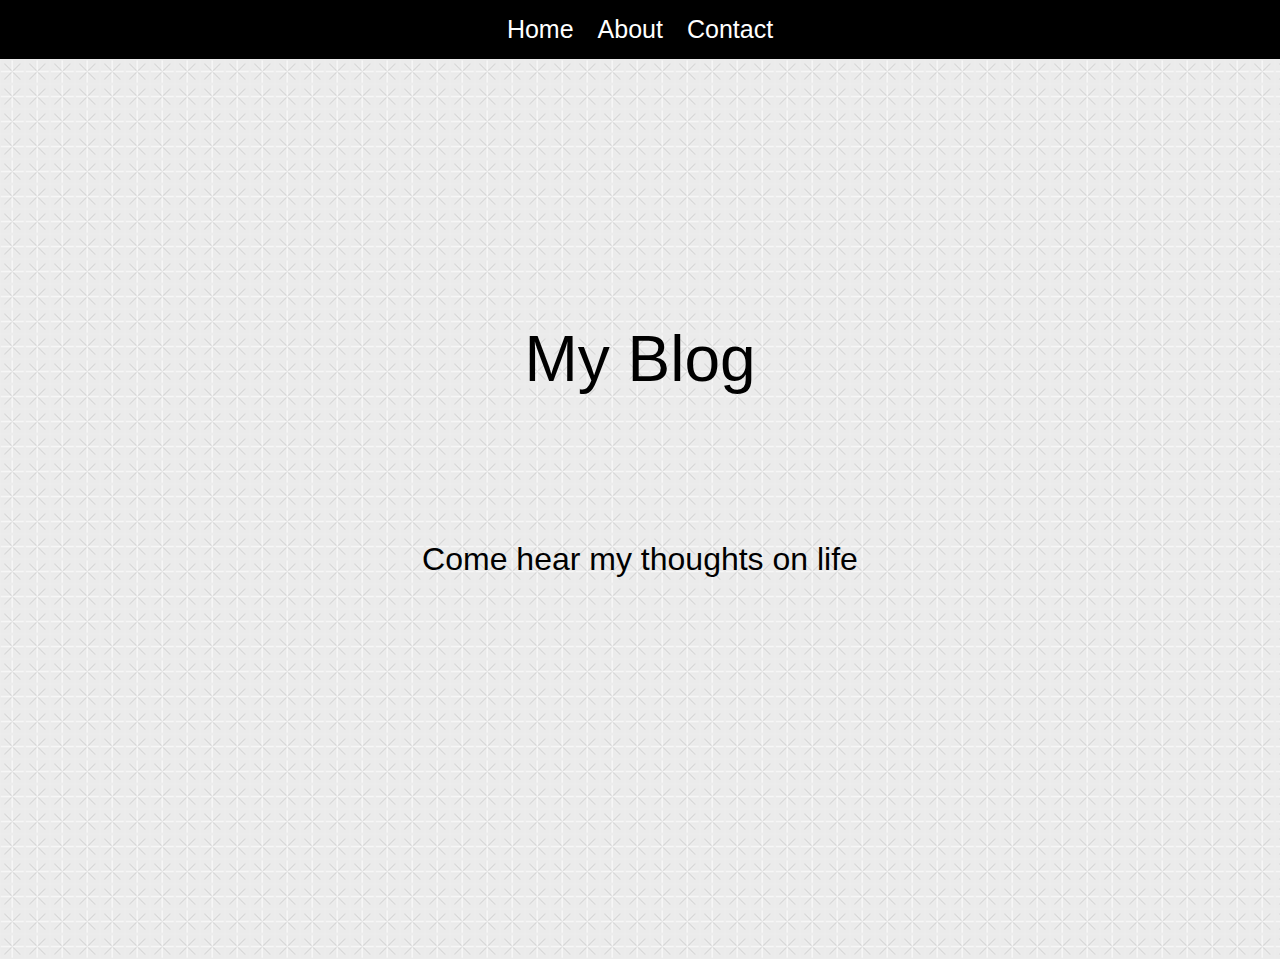
<file: index.html>
<!DOCTYPE html>
<html>
    <head>
        <link rel="stylesheet" type="text/css" href="main.css">
    </head>
    <body>
        <div class="navheader">
           <ul class="navbar">
                <li><a href="index.html" target="_self">Home</a></li>
                <li><a href="about.html" target="_self"> About</a></li>
                <li><a href="contact.html" target="_self"> Contact</a></h2></li>
            </ul>
        </div>
        <div class="header">
            <h1>My Blog</h1>
            <h2>Come hear my thoughts on life</h2>
        
    </body>
</div>
</html>
</file>
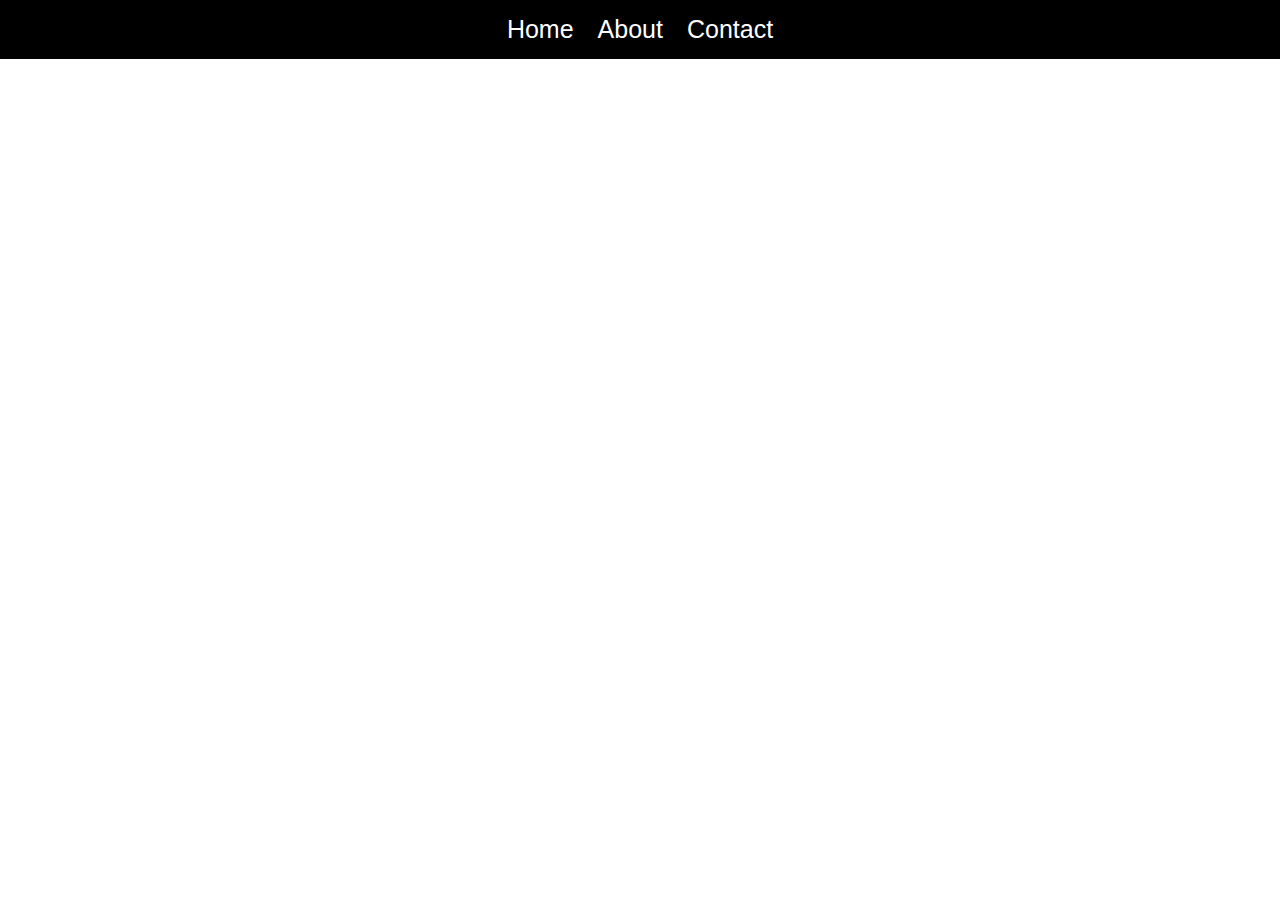
<file: about.html>
<!DOCTYPE html>
<html>
    <head>
        <link rel="stylesheet" type="text/css" href="main.css">
    </head>
    <body>
        <div class="navheader">
            <ul class="navbar">
                 <li><a href="index.html" target="_self">Home</a></li>
                 <li><a href="about.html" target="_self"> About</a></li>
                 <li><a href="contact.html" target="_self"> Contact</a></h2></li>
             </ul>
         </div>
    </body>
</html>
</file>
<file: main.css>
html, body, h1, h2, h3, h4, ul, ol, li, p, a {
    padding: 0;
    border: 0;
    margin: 0;
    font: inherit;
    font-size: 100%;
  }


.navheader {
    background-color: #000000;
    padding: 15px;
}
.navbar {
    text-align: center;
    text-decoration: none;
}
.navbar li {
    display: inline;
    font-size: 25px;
    padding-right: 20px;
    font-family: Verdana, Tahoma, sans-serif;
}
.navbar li:last-child {
    padding-right: 0;
}
.navbar a {
    text-decoration: none;
    color: #FFFFFF
}
.header {
  height: 100vh;
  width: 100%;
  margin: 0 auto;
  background: #333333 url(images/criss-cross.png) top left repeat;
}
.header h1 {
    color: #000000;
    padding-top: 200px;
    text-align: center;
    font-size: 400%;
    font-family: Verdana, Tahoma, sans-serif;
}
.header h2 {
    text-align: center;
    font-size: 200%;
    font-family: Verdana, Tahoma, sans-serif;
}
.header h1, h2 {
    line-height: 200px;
}
</file>
